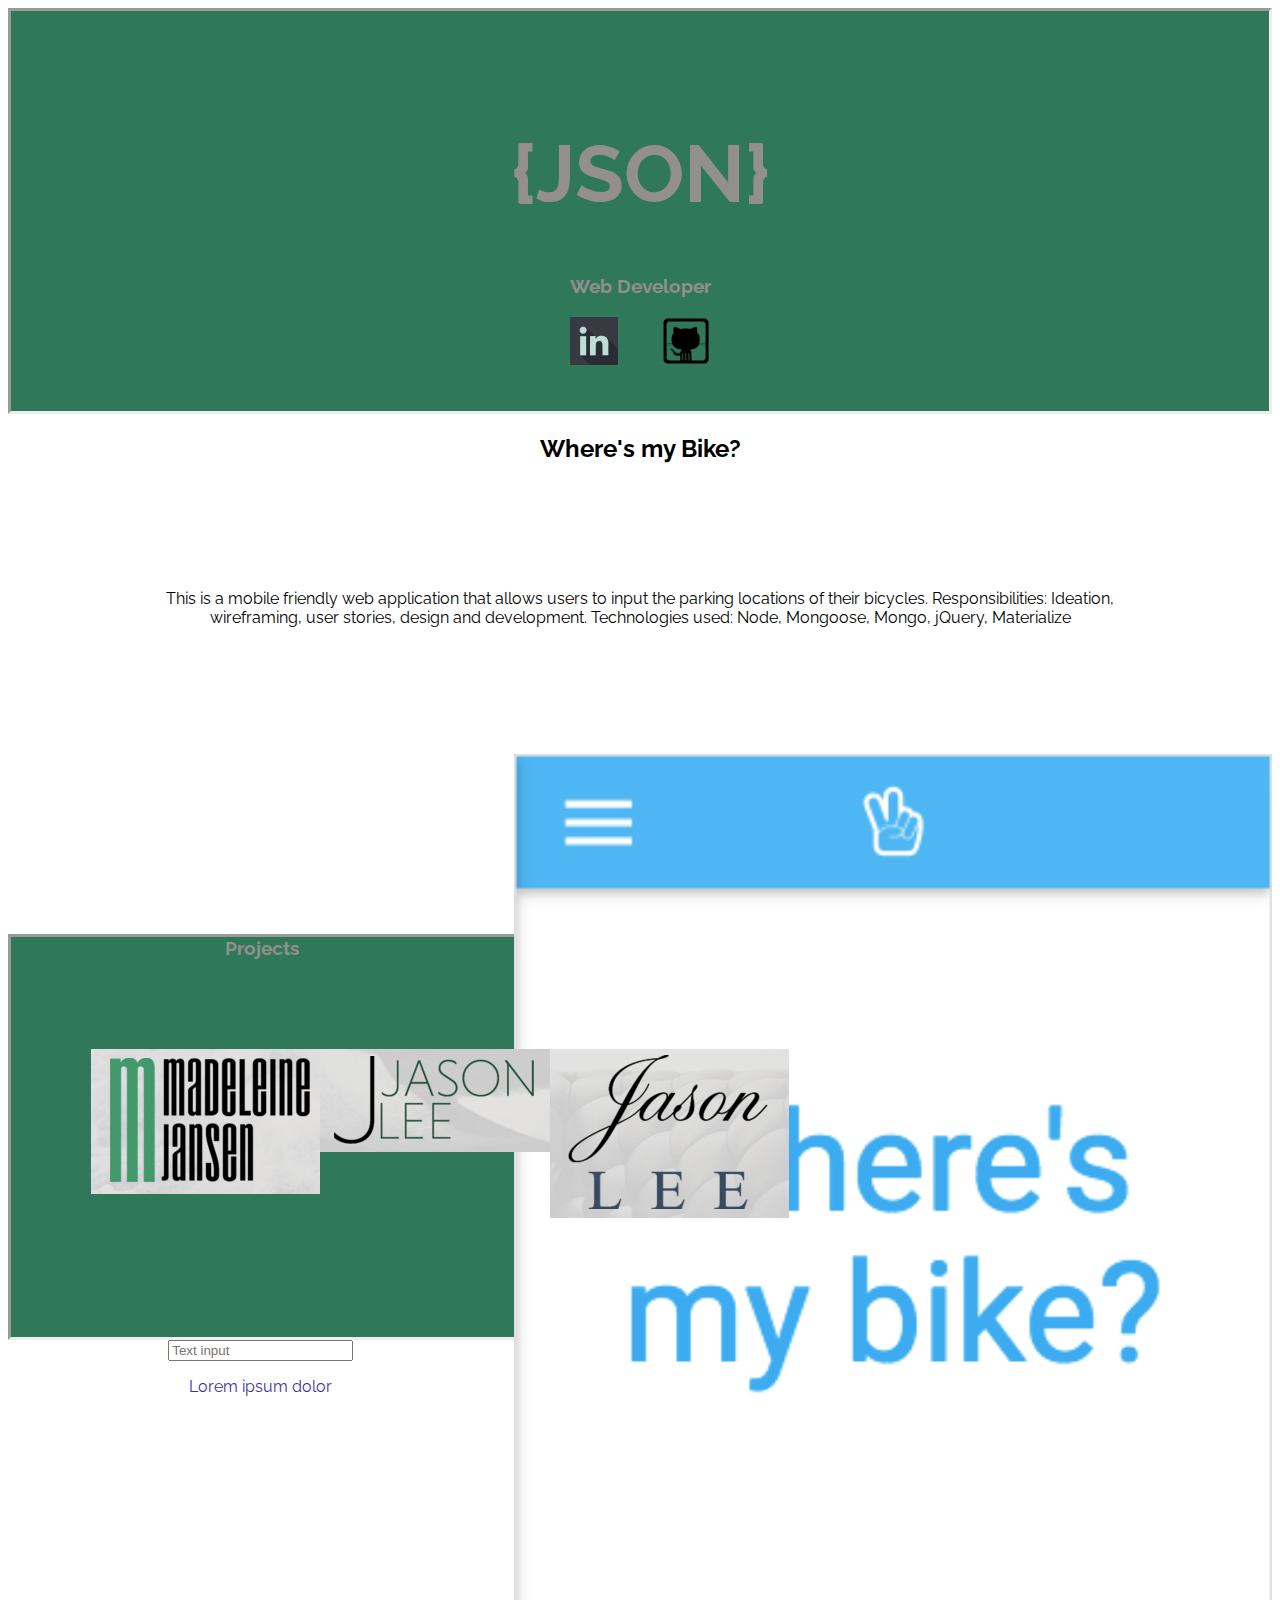
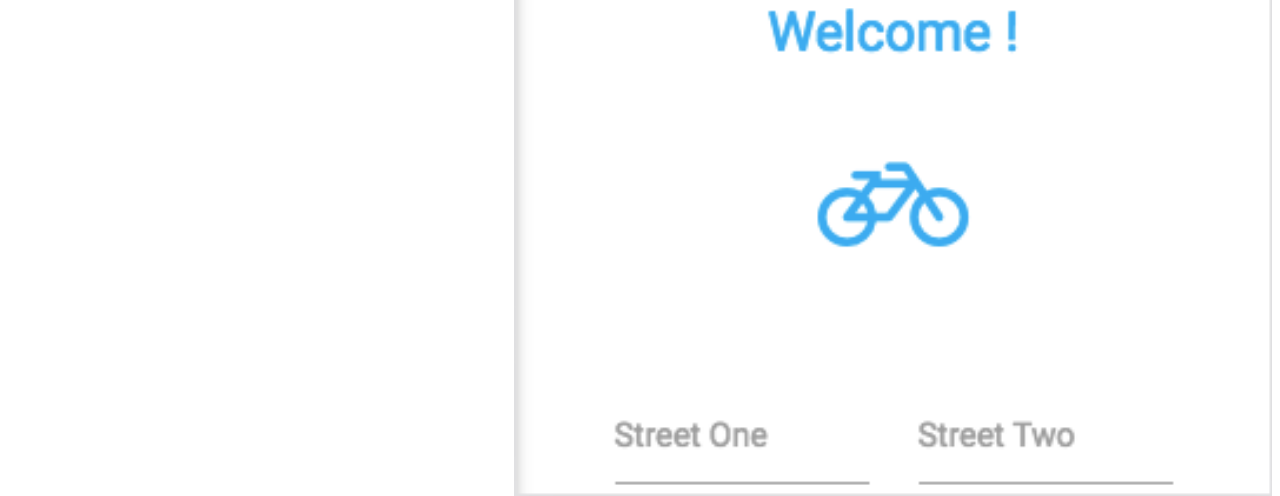
<file: index.html>
<!DOCTYPE html>
<html>
<head>
	<title>JasonSLee</title>
	<link rel="stylesheet" type="text/css" href="https://fonts.googleapis.com/css?family=Raleway">
	<link href="https://maxcdn.bootstrapcdn.com/bootstrap/3.3.6/css/bootstrap.min.css" rel="stylesheet" integrity="sha384-1q8mTJOASx8j1Au+a5WDVnPi2lkFfwwEAa8hDDdjZlpLegxhjVME1fgjWPGmkzs7" crossorigin="anonymous">
	<link rel="stylesheet" href="css/styles.css" >
</head>

<body class="landingPage">
	<div class="on">
		<h1 class = "center">{JSON}</h1>
		<h3>Web Developer</h3>
    <nav class="link">
		<a href="https://www.linkedin.com/in/jason-lee-100" target="_blank">
			<img src="images/linkedin.png" alt="LinkedIn" class = "picLink"/>
		</a>
		<a href="https://github.com/JsonLitz" target="_blank">
			<img src="images/github.png" alt="LinkedIn" class = "picLink"/>
		</a>
		</nav>
	</div>



    <div class="off">
			<div class="">

	  		<h2>Where's my Bike?</h2>
				<div class="project_description col-md-4">
					This is a mobile friendly web application that allows users to input the parking locations of their bicycles. Responsibilities: Ideation, wireframing, user stories, design and development.

					Technologies used: Node, Mongoose, Mongo, jQuery, Materialize
				</div>
				<div class="col-md-4 bikePicContainer">
					<img src="images/wheresMyBike.png" alt="wheresMyBike" class="bikePic " />

				</div>

			</div>

    </div>


    <div class="on">
      	<h3>Projects</h3>
      		<section class="projects space-around">
          <div class="test-box2">
  					<a href='#'>
  						<img src="./images/mJansen.png">
  					</a>
  					<h3>Madeleine Jansen</h3>
  					<p> Professional violist website</p>

  				</div>
  				<!-- This is the right effect box  -->

      			<div class="test-box2">
      				<a href="#">
      					<img src="./images/Logo.png" id="picture1" />
      				</a>
      				<h3>Your Site</h3>
      			</div>
        			<div class="test-box2">
        				<a href="#">
        					<img src="./images/Logo2.png" id="picture2" />
        				</a>
        				<h3>Your Site</h3>
        			</div>
  	      </div>
  			  </section>
      </div>
      </div>
    </div>

    <div class="placeholder">
    	<!-- <h3>Composition</h3>

  		<div class='skills center horizontal-center col-md-12'>
      		<div class="box test-box2">

    				<div id="overlay">
      				<span id="plus1">HTML5</span>
            </div>
            <h3>55%</h3>
          </div>

    			<div class="box test-box2">
    				<div id="overlay">
      				<span id="plus2">Bootstrap</span>
   				  </div>
            <h3>25%</h3>
          </div>

    			<div class="box test-box2">
    				<div id="overlay">
      				<span id="plus3">CSS</span>
            </div>
            <h3>55%</h3>
    			</div>

    			<div class="box test-box2">
    				<div id="overlay">
      				<span id="plus4">Javascript</span>
   				  </div>
            <h3>15%</h3>
    			</div>

    			<div class="box test-box2">
    				<div id="overlay">
      				<span id="plus5">jQuery</span>
   				  </div>
            <h3>25%</h3>
    			</div>

    	</div> -->
			<input type="text" class="form-control" placeholder="Text input">

    </div>



	<div class="bodyText">
		<p>Lorem ipsum dolor</p>
	</div>

	<script src="js/jquery-2.1.4.js"></script>
    <script src="js/index.js"></script>
</body>
</html>
</file>
<file: css/styles.css>
body {
	background-color: rgb(29, 41, 43);
	font-family: 'Raleway';
	background-size: cover;
}

h1 {
	color: #928F8C;
	font-size: 5em;
}
h3 {
	margin: 0;
	color:#928F8C;
}

a {
	text-decoration: none;
	text-decoration-color: red;
}

nav {
	margin: 0;
	text-decoration: none;
	color:#928F8C;
}

.landingPage {
	background-color: white;
	text-align:center;
}

.bikePic {
	/*transform: scale(.75);*/
	/*margin:10%;*/
	clear:both;
	width: 60%;
	float: right;
	overflow: hidden;
	
}

.bikePicContainer {
	width: 100%;
}
.project_description {
	margin:10%;
}
.picLink {
	height: 3em;
	margin: 20px;
}

.landingPage > h1 {
	background-color: white;
	padding:200px;
}

.on {
	border-style: inset;
	background-color: rgb(47, 120, 90);
	height: 25em;
}

.center {
	padding-top: 5%;
}

.bodyText {
	color: #3F309D;
}


.parallax-window{
	width: 100%;
	height: 500px;
}

.off{
	width: 100%;
	height: 500px;
	-webkit-justify-content: center;
	-ms-flex-pack: center;
	justify-content: center;
	border-style: dotted 1px;
}

.front-text {
	width: 50%;
	text-align: center;
	margin: auto;
	padding: 50px;
	color: rgb(140, 153, 127);
}

.projects {
  /*border: 1px solid gray;*/
  border-radius: 10px;
  padding: 20px;
  /*background: rgba(0, 0, 0, 0.1);*/
  margin: 10px 0 50px;
  display: -webkit-flex;
  display: -ms-flexbox;
  display: flex;
  padding:80px;
}

.space-around {
  -webkit-justify-content: space-around;
      -ms-flex-pack: distribute;
          justify-content: space-around;
}

.test-box {
  width: 200px;
  height: 200px;
  background: #000000;
  border-radius: 10px;
  border: 2px solid #999900;
}

.skills {
	display: flex;
	text-align: center;
}

.test-box2 h3 {
	opacity: 0;
}
.test-box2 p {
	opacity: 0;
}

.test-box2.show h3 {
	opacity: 1;
}

.test-box2.show p {
	opacity: 1;
}


.box   {  width:150px;
           height:70px;
           box-shadow:inset 1px 1px 40px 0 rgba(0,0,0,.45);
          border-bottom:2px solid #fff;
          border-right:2px solid #fff;
          margin:5% auto 0 auto;
          background:#E2DADA;
  background-size:cover;
border-radius:5px;
overflow:hidden;
margin: 20px auto;
}

#overlay    {  background:rgba(0,0,0,.75);
               text-align:center;
                background:red;
               opacity:0;
               -webkit-transition: opacity .25s ease;
-moz-transition: opacity .25s ease;}

.box:hover #overlay {
               opacity:1;}

#plus1       {  font-family:Helvetica;
               font-weight:900;
               color:white;
               font-size:15px;
           }
#plus2       {  font-family:Helvetica;
			   font-weight:900;
               color:blue;
               font-size:15px;
           }
#plus3       {  font-family:Helvetica;
			   font-weight:900;
               color:green;
               font-size:15px;
           }
#plus4       {  font-family:Helvetica;
			   font-weight:900;
               color:yellow;
               font-size:15px;
           }
#plus5       {  font-family:Helvetica;
			   font-weight:900;
               color:white;
               font-size:15px;
           }


.center {
  -webkit-justify-content: center;
      -ms-flex-pack: center;
          justify-content: center;
}
.horizontal-center {
  -webkit-align-items: center;
      -ms-flex-align: center;
              -ms-grid-row-align: center;
          align-items: center;
}

.box .test-box2 h3{
	opacity: 0;

}

.box .test-box2.change h3{
	opacity: 1;
	}
.box .test-box2 h3{
	opacity: 0;

}

.box .test-box2.change h3{
	opacity: 1;
	}
.box .test-box2 h3{
	opacity: 0;

}

.box .test-box2.change h3{
	opacity: 1;
	}
.box .test-box2 h3{
	opacity: 0;
}

.box .test-box2.change h3{
	opacity: 1;
	}
</file>
